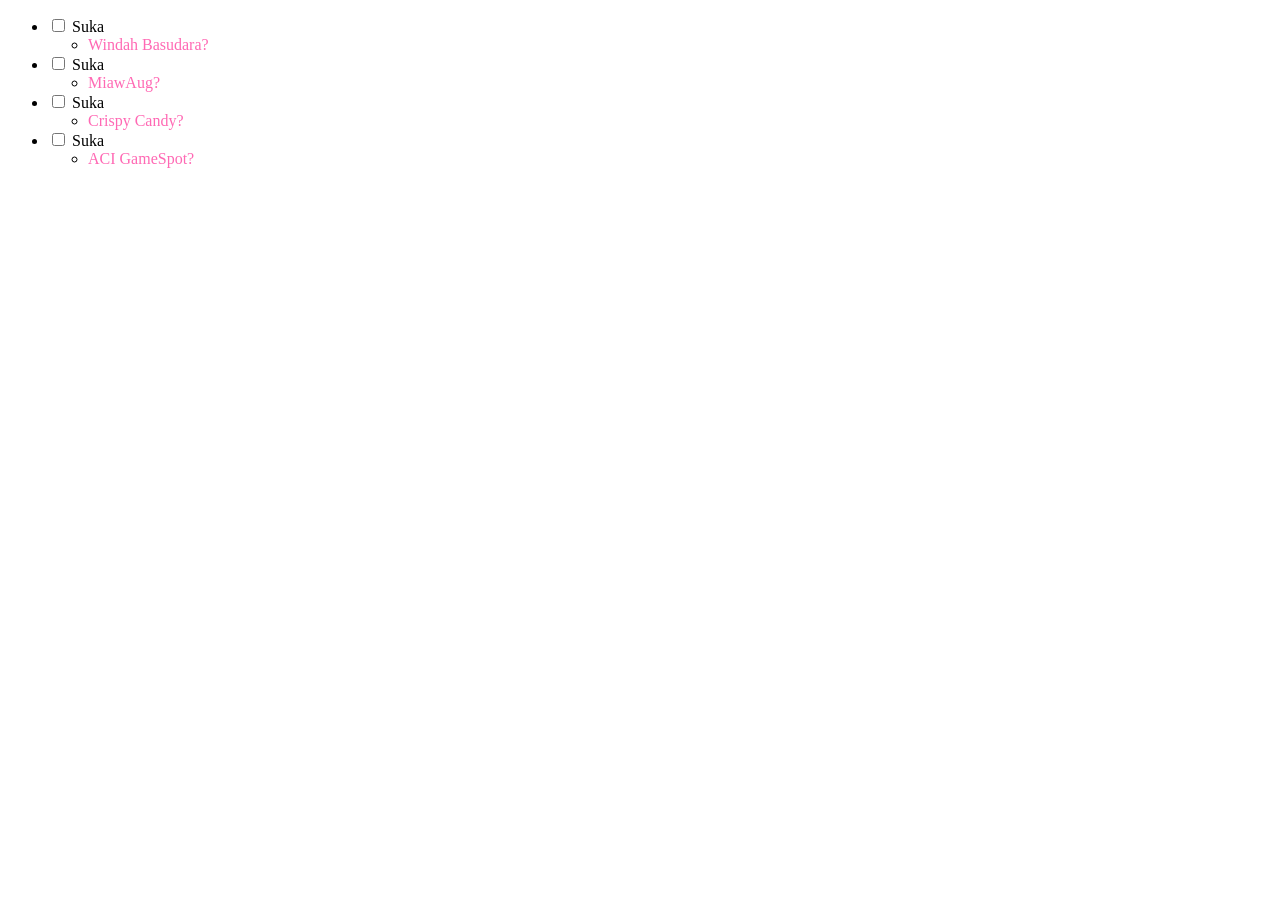
<file: PROGRES KURSUS - PKL/CSS/Lab/02_build_a_stylized_todo_list/index.html>
<!DOCTYPE html>
<html lang="en">
<head>
    <meta charset="utf-8">
    <title>Styled To-Do List</title>
    <link rel="stylesheet" href="styles.css">
</head>
<body>
    <ul class="todo-list">
        <li>
            <input type="checkbox" id="item1">
            <label for="item1">Suka</label>
            <ul class="sub-item">
                <li>
                    <a class="sub-item-link" href="https://www.youtube.com/live/JgQtuxaKJHU?si=VNyMj5JeafaSVLFj" target="_blank">Windah Basudara?</a>
                </li>
            </ul>
        </li>
        <li>
            <input type="checkbox" id="item2">
            <label for="item2">Suka</label>
            <ul class="sub-item">
                <li>
                    <a class="sub-item-link" href="https://youtu.be/1QphwHG2evs?si=fZZ06MsSHyroVA3g" target="_blank">MiawAug?</a>
                </li>
            </ul>
        </li>
        <li>
            <input type="checkbox" id="item3">
            <label for="item3">Suka</label>
            <ul class="sub-item">
                <li><a class="sub-item-link" href="https://www.youtube.com/live/ehuNcPV8xOI?si=004aR6B3_ojDJTGs" target="_blank">Crispy Candy?</a></li>
            </ul>
        </li>
        <li>
            <input type="checkbox" id="item4">
            <label for="item4">Suka</label>
            <ul class="sub-item">
                <li><a class="sub-item-link" href="https://youtu.be/Re3pBptWnm0?si=jt29auRdNJe-HUdP" target="_blank">ACI GameSpot?</a></li>
            </ul>
        </li>
    </ul>
</body>
</html>
</file>
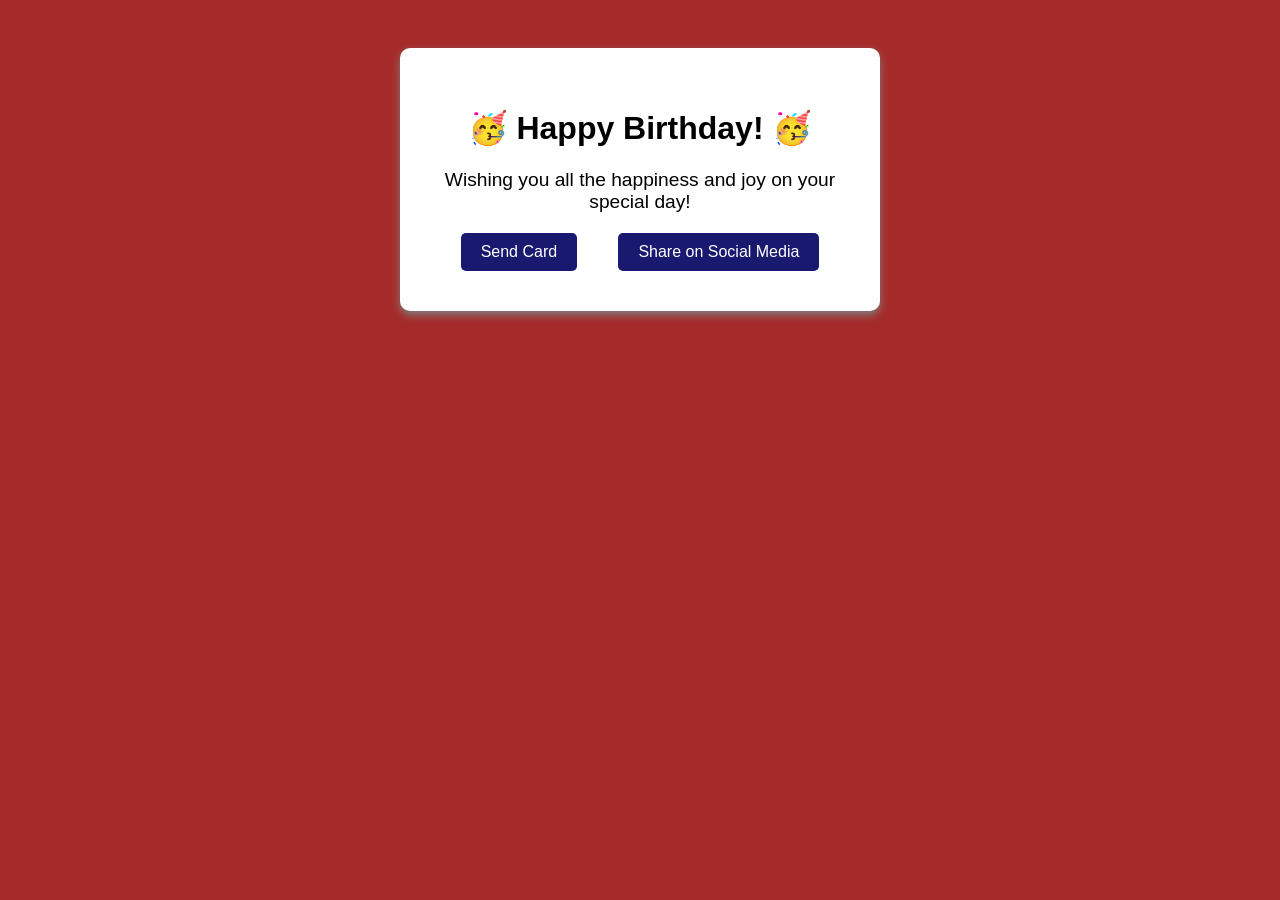
<file: PROGRES KURSUS - PKL/CSS/Workshop/02_design_a_greeting_card/index.html>
<!DOCTYPE html>
<html lang="en">
  <head>
    <meta charset="utf-8">
    <meta name="viewport" content="width=device-width, initial-scale=1.0">
    <title>Greeting Card</title>
    <link href="styles.css" rel="stylesheet">
  </head>
  <body>
    <div class="card" id="greeting-card">
      <h1>Happy Birthday!</h1>
      <p class="message">
        Wishing you all the happiness and joy on your special day!
      </p>
      <div class="card-links">
        <a href="#send" class="send-link">Send Card</a>
        <a href="#share" class="share-link">Share on Social Media</a>
      </div>
    </div>
    <section id="send">
      <h2>Sending your card...</h2>
      <p>Card successfully sent to your recipient!</p>
    </section>
    <section id="share">
      <h2>Sharing your card...</h2>
      <p>Your card was shared on social media!</p>
    </section>
  </body>
</html>
</file>
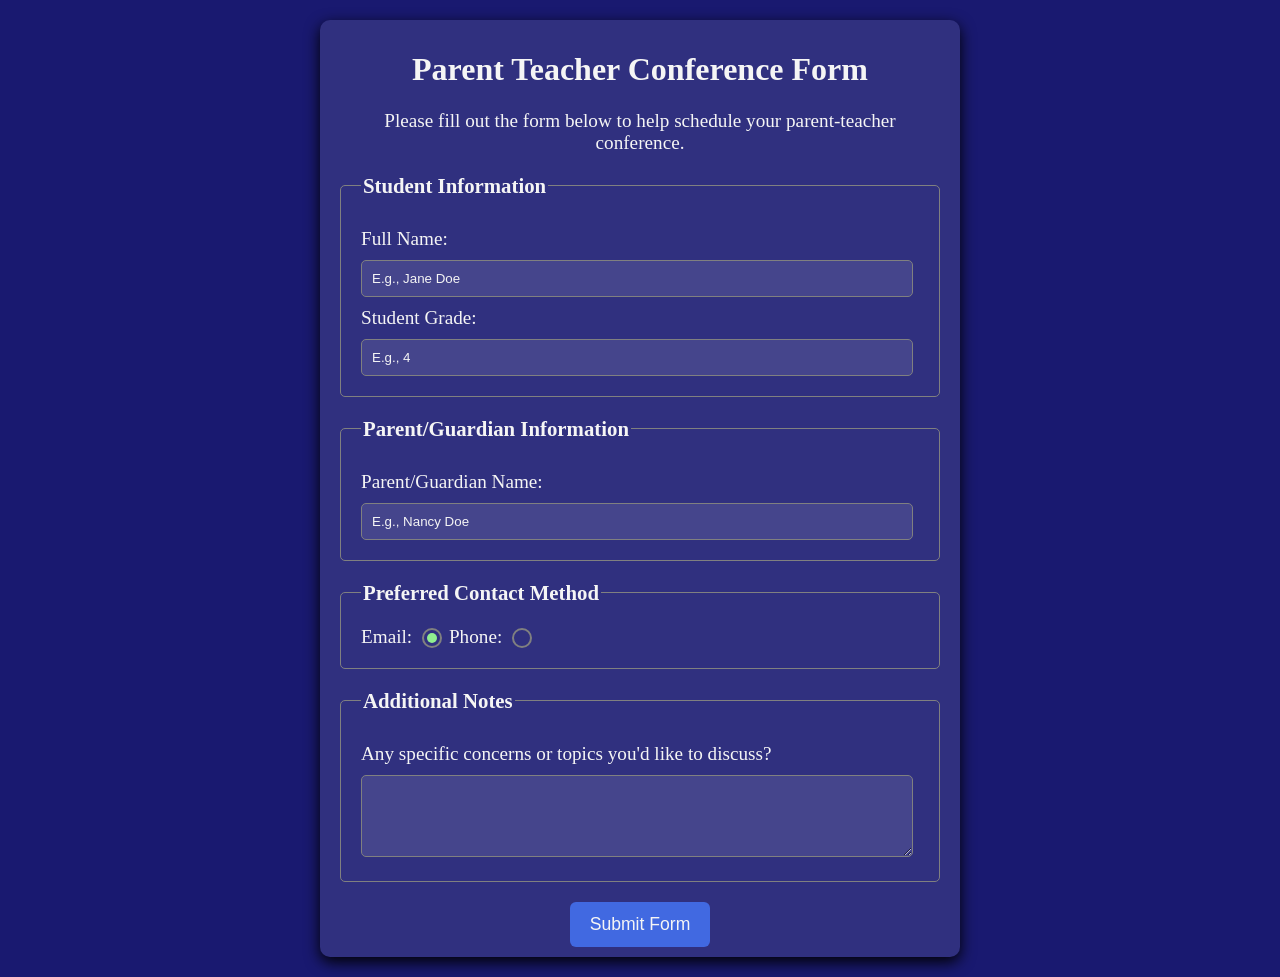
<file: PROGRES KURSUS - PKL/CSS/Workshop/03_design_a_parent_teacher_converence_form/index.html>
<!-- Kamis, 26-11-2026 -->

<!DOCTYPE html>
<html lang="en">
  <head>
    <meta charset="utf-8">
    <meta name="viewport" content="width=device-width, initial-scale=1.0">
    <title>Parent Teacher Conference Form</title>
    <link rel="stylesheet" href="./styles.css" />
  </head>
  <body>
  <main class="container">
    <h1 class="title center">Parent Teacher Conference Form</h1>
    <p class="description center">Please fill out the form below to help schedule your parent-teacher conference.</p>

     <form>
        <fieldset>
          <legend>Student Information</legend>
          <label for="student-name">Full Name: </label>
          <input
            type="text"
            name="student-name"
            id="student-name"
            required
            placeholder="E.g., Jane Doe"
          />

          <label for="grade">Student Grade: </label>
          <input
            type="number"
            name="grade"
            id="grade"
            required
            placeholder="E.g., 4"
          />
        </fieldset>
        
        <fieldset>
          <legend>Parent/Guardian Information</legend>
          <label for="parent-name">Parent/Guardian Name: </label>
          <input
            type="text"
            name="parent-name"
            id="parent-name"
            required
            placeholder="E.g., Nancy Doe"
          />
        </fieldset>

        <fieldset>
          <legend>Preferred Contact Method</legend>
          <label class="contact-method" for="email">Email: </label>
          <input
            id="email"
            class="contact-method-radio-btn"
            type="radio"
            name="contact-method"
            value="email"
            checked
          />

          <label class="contact-method" for="phone">Phone: </label>
          <input
            id="phone"
            class="contact-method-radio-btn"
            type="radio"
            name="contact-method"
            value="phone"
          />
        </fieldset>

        <fieldset>
          <legend>Additional Notes</legend>
          <label for="notes"
            >Any specific concerns or topics you'd like to discuss?</label
          >
          <textarea id="notes" name="notes" rows="4" cols="50"></textarea>
        </fieldset>

        <button class="submit-btn" type="submit">Submit Form</button>
      </form>
  </main>
  </body>
</html>
</file>
<file: PROGRES KURSUS - PKL/CSS/Lab/02_build_a_stylized_todo_list/styles.css>
a {
  text-decoration: none;
}

a:link {
  color: hotpink;
}

a:visited {
  color: black;
}

a:hover {
  color: red;
}

a:focus {
  color: blue;
  outline: 4px solid black;
}

a:active {
  color: orange;
}
</file>
<file: PROGRES KURSUS - PKL/CSS/Workshop/02_design_a_greeting_card/styles.css>
body {
  font-family: Arial, sans-serif;
  padding: 40px;
  text-align: center;
  background-color: brown;
}

.card {
  background-color: white;
  max-width: 400px;
  padding: 40px;
  margin: 0 auto;
  border-radius: 10px;
  box-shadow: 0 4px 8px gray;
  transition: transform 0.3s, background-color 0.3s ease
}

.card:hover {
  background-color: khaki;
  transform: scale(1.1);
}

h1::before {
  content: "🥳 ";
}

h1::after {
  content: " 🥳";
}

.message {
  font-size: 1.2em;
  margin-bottom: 20px;
}

.card-links {
  margin-top: 20px;
  display: flex;
  justify-content: space-around;
}

.card-links a {
  text-decoration: none;
  font-size: 1em;
  padding: 10px 20px;
  border-radius: 5px;
  color: white;
  background-color: midnightblue;
  transition: background-color 0.3s ease;
}

.card-links a:hover {
  background-color: orangered;
}

.card-links a:active {
  background-color: midnightblue;
}

.card-links a:focus {
  outline: 2px solid yellow;
}

.card-links a:visited {
  color: crimson;
}

section {
  margin: 20px auto;
  max-width: 600px;
  background-color: whitesmoke;
  padding: 20px;
  border-radius: 10px;
  display: none;
}
section:target {
  display: block;
}
section:hover{
  transform: skewX(10deg);
}
</file>
<file: PROGRES KURSUS - PKL/CSS/Workshop/03_design_a_parent_teacher_converence_form/styles.css>
body {
  background-color: MidnightBlue;
  color: whitesmoke;
}

.container {
    background-color: #ffffff1a;
    width: 80%;
    max-width: 600px;
    border-radius: 10px;
    margin: 20px auto;
    padding: 10px 20px;
    box-shadow: 0 5px 15px black;  
}

.center {
  text-align: center;
}

.description {
  font-size: 1.2rem;
}

fieldset {
  border: 1px solid gray;
  border-radius: 5px;
  margin: 20px 0;
  padding: 20px;
}

fieldset legend {
  font-size: 1.3rem;
  font-weight: 600;
}

label {
  font-size: 1.2rem;
}

label:not(.contact-method) {
  display: block;
  margin: 10px 0;
}

input:not(.contact-method-radio-btn),
textarea {
  background-color: #ffffff1a;
  width: 95%;
  border: 1px solid gray;
  border-radius: 5px;
  padding: 10px;
}

input,
input::placeholder,
textarea {
  color: whitesmoke;
}


.contact-method-radio-btn {
  appearance: none;
  width: 20px;
  height: 20px;
  border-radius: 50%;
  border: 2px solid gray;
  vertical-align: bottom;
}

.contact-method-radio-btn::before {
  display: block;
  content: " ";
  width: 10px;
  height: 10px;
  border-radius: 50%;
  transform: translate(3px, 3px) scale(0);
  transition: all 0.3s ease-in;
}

.contact-method-radio-btn:checked::before {
  transform: translate(3px, 3px) scale(1);
  background-color: lightgreen;
}

.submit-btn {
  cursor: pointer;
  background-color: royalblue;
  color: whitesmoke;
  border: none;
  border-radius: 6px;
  padding: 12px 20px;
  font-size: 1.1rem;
  display: block;
  margin: auto;
}

.submit-btn:hover {
  background-color: midnightblue;
}
</file>
